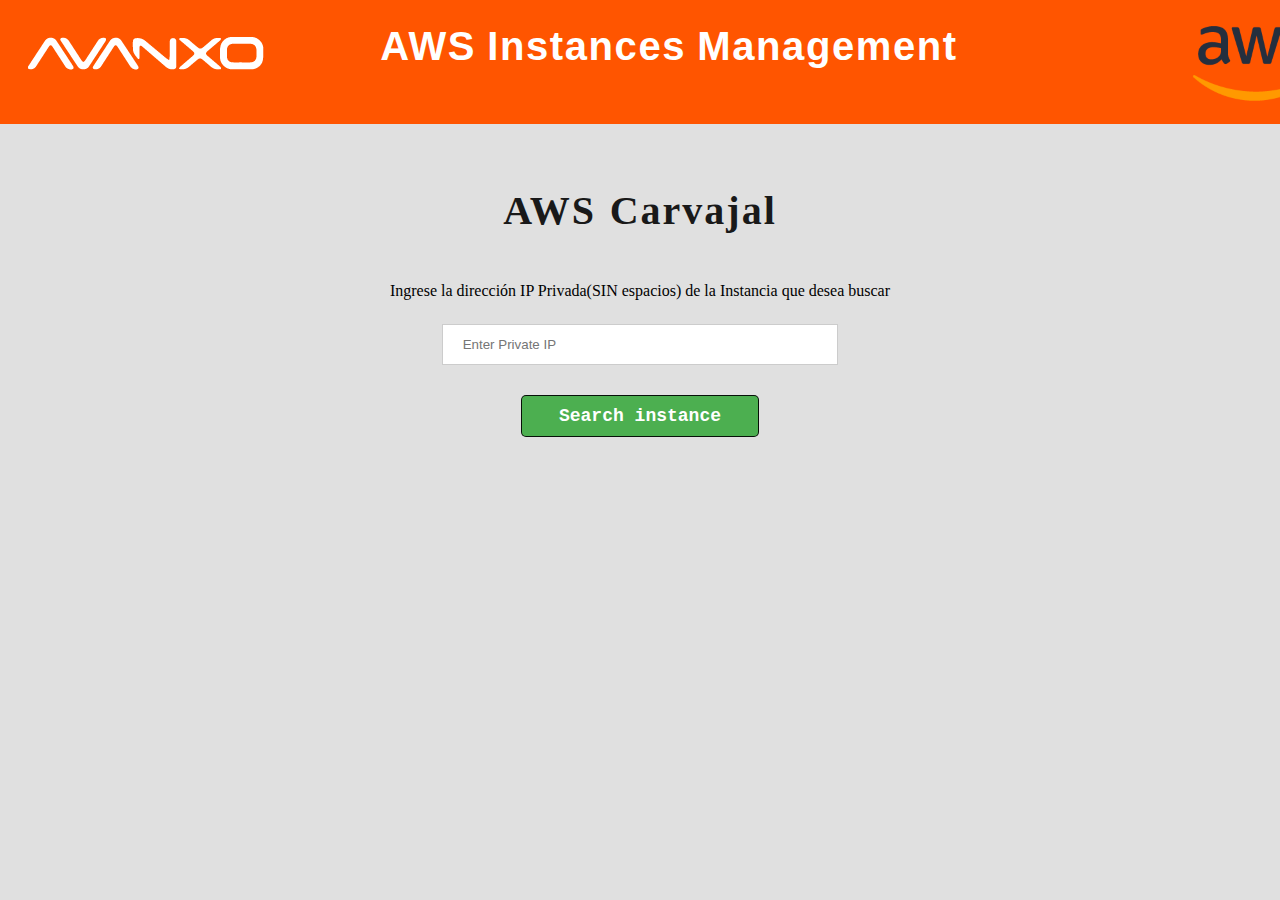
<file: index.html>
<!DOCTYPE html>
<html>
<head>

<meta name="viewport" content="width=device-width,initial-scale=1,maximum-scale=2,user-scalable=no">
<meta name="HandheldFriendly" content="true">
<meta charset="UTF-8">
<meta http-equiv="Content-type" content="text/html; charset=UTF-8">

<title>Avanxo Management Instances Carvajal</title>



<link rel="stylesheet" type="text/css" href="style.css">

</head>

<body>

<div style="background-color:#ff5500;height:150px; width:1390px;">
	<div class="Font" >
		<br>
		<h1 align="center"> AWS Instances Management </h1>
	</div>

	<div style="position: absolute; left: 10px; top: 20px; height: 10px; width: 80px; padding: 1em;"> 
		<a href="http://www.avanxo.com/" target="_blank"> <img src="images/avanxo-logo-white.png" alt="logo" />  </a>
	</div>
	<div id="content">
		 <img src="images/awsLogo.png" class="ribbon"/> 
	</div>

</div>

<br>
<br>

<h1 align="center" class="FontTittles">  AWS Carvajal </h1>
<div class="container" align="center" id="LoadIcon">
	<div class="loader" align="center"></div>
</div>
<div class="container" align="center" id="InputIp">
	<p> Ingrese la dirección IP Privada(SIN espacios)  de la Instancia que desea buscar </p>
	<input id="InputPrivateIp" type="text" placeholder="Enter Private IP" required>
	  <br>
	  <button type="button" onclick="getinformation()"> Search instance</button>
</div>

<script src= "callapi_API_management.js"></script>

<div class="container" align="center" id="TableResults">
	<table>
		<tr class="FontTable">
			
			<th> Name Instance </th>
			<th> Status Instance </th>
			<th> Instance ID </th>
			<th> Private IP </th>
	    
		</tr>

		<tr class="FontTableR"> 
			<td id="nameT"> - - - - </td>
			<td id="statusT"> - - - -</td>
			<td id="InstanceIdT"> - - -</td>
			<td id="PrivateIpT"> - - -</td>
		</tr>
	</table>
<br>
<br>
<button type="button" id="stopBtn">Stop Instance</button>
<button type="button" id="startBtn">Start Instance</button>
<br>
<br>
<button type="button" id="refhBtn">Refresh Status</button>
<button type="button" id="newshBtn"> New Search </button>
</div>

<script> document.getElementById('TableResults').style.display='none';</script>
<script> document.getElementById('LoadIcon').style.display='none';</script>

<script src= "callapi_API_management.js"></script>


</body>
</html>
</file>
<file: style.css>
<style>
.ribbon {
   position: relative;
   top: -16px;
   right: -706px;
}
#content {
    position: relative;
}
#content img {
    position: absolute;
    top: -100px;
    right: 45px;
}

body, html {
  min-height:5
0%;
  height:100%; /* if not working try vh instead of % */

}

body  {
    
    margin: -26px; /* Background Image Margin will be 0 */
    background-repeat: no-repeat;  /* Background Image Will not repeat */
    background-attachment: fixed;  /* Background Image will stay fixed */
    background-size: cover; /* This will make background image width 100% and height 100% */
    background: rgba(224,224,224,1);
	
}

#Header
{
    width: 960px;
    height: 950px;
}
#Content
{
    height: 100%;
    width: 960px;
}


form {border: 3px solid #f1f1f1;}
input[type=text], input[type=password] {
    width: 30%;
    padding: 12px 20px;
    margin: 8px 0;
    display: inline-block;
    border: 1px solid #ccc;
    box-sizing: border-box;
}
button {
    background-color: #4CAF50;
    color: white;
    padding: 10px 30px;
    margin: 22px;
    border: none;
    cursor: pointer;
    width: 18%;
    border: 1px solid rgba(0,0,0,0.9);
    font: normal normal bold 18px/normal "Lucida Console", Monaco, monospace;
    border-radius: 5px;
}


button:hover {
    opacity: 0.6;
	
}
.cancelbtn {
    width: auto;
    padding: 10px 18px;
    background-color: #f44336;
}
.imgcontainer {
    text-align: center;
    margin: 24px 0 12px 0;
}
img.avatar {
    width: 10%;
    border-radius: 20%;
}
.container {

    padding: 5px;
}

span.psw {
    float: right;
    padding-top: 16px;2}
/* Change styles for span and cancel button on extra small screens */
@media screen and (max-width: 300px) {
    span.psw {
       display: block;
       float: none;
    }
    .cancelbtn {
       width: 100%;
    }
}
.Font{
font-family:  "Lucida Sans Unicode", "Lucida Grande", sans-serif;
font-size:20px;
letter-spacing: 1.6px;
word-spacing: -1.6px;
color: #FFFFFF;
font-weight: 700;
text-decoration: none;
font-style: normal;
font-variant: normal;
text-transform: none;
}

.FontTable {
font-family: "Times New Roman", Times, serif;
font-size: 19px;
letter-spacing: 0.8px;
word-spacing: 1.8px;
color: #FFFFFF;
font-weight: 700;
text-decoration: none;
font-style: normal;
font-variant: normal;
text-transform: capitalize;
}

.FontTableR {
font-family: "Times New Roman", Times, serif;
font-size: 17px;
letter-spacing: 2px;
word-spacing: 1.8px;
color: #191919;
font-weight: 700;
text-decoration: none;
font-style: normal;
font-variant: normal;
text-transform: capitalize;
}

.FontTittles {
font-family: "Times New Roman", Times, serif;
font-size: 40px;
letter-spacing: 2px;
word-spacing: 1.8px;
color: #191919;
font-weight: 700;
text-decoration: none;
font-style: normal;
font-variant: normal;
text-transform: capitalize;
}


#field_instance_id {
    width: 100%;
    padding: 50px 0;
    text-align: center;
    background-color: lightblue;
    margin-top: 20px;
}

table {
        border: 1px solid black;
	width: 58%
	
}

th {
    background-color: #4CAF50;
    color: white;
    border: 1px solid black;
}

th, td {
    padding: 8px;
    text-align: left;
    border-bottom: 1px solid #ddd;
    border: 1px solid black;
}


tr:hover {background-color: #ffe0cc;}

.loader {
  border: 16px solid #f3f3f3;
  border-radius: 50%;
  border-top: 16px solid #ff751a;
  width: 15px;
  height: 15px;
  -webkit-animation: spin 2s linear infinite; /* Safari */
  animation: spin 2s linear infinite;
}

/* Safari */
@-webkit-keyframes spin {
  0% { -webkit-transform: rotate(0deg); }
  100% { -webkit-transform: rotate(360deg); }
}

@keyframes spin {
  0% { transform: rotate(0deg); }
  100% { transform: rotate(360deg); }
}

</style>
</file>
